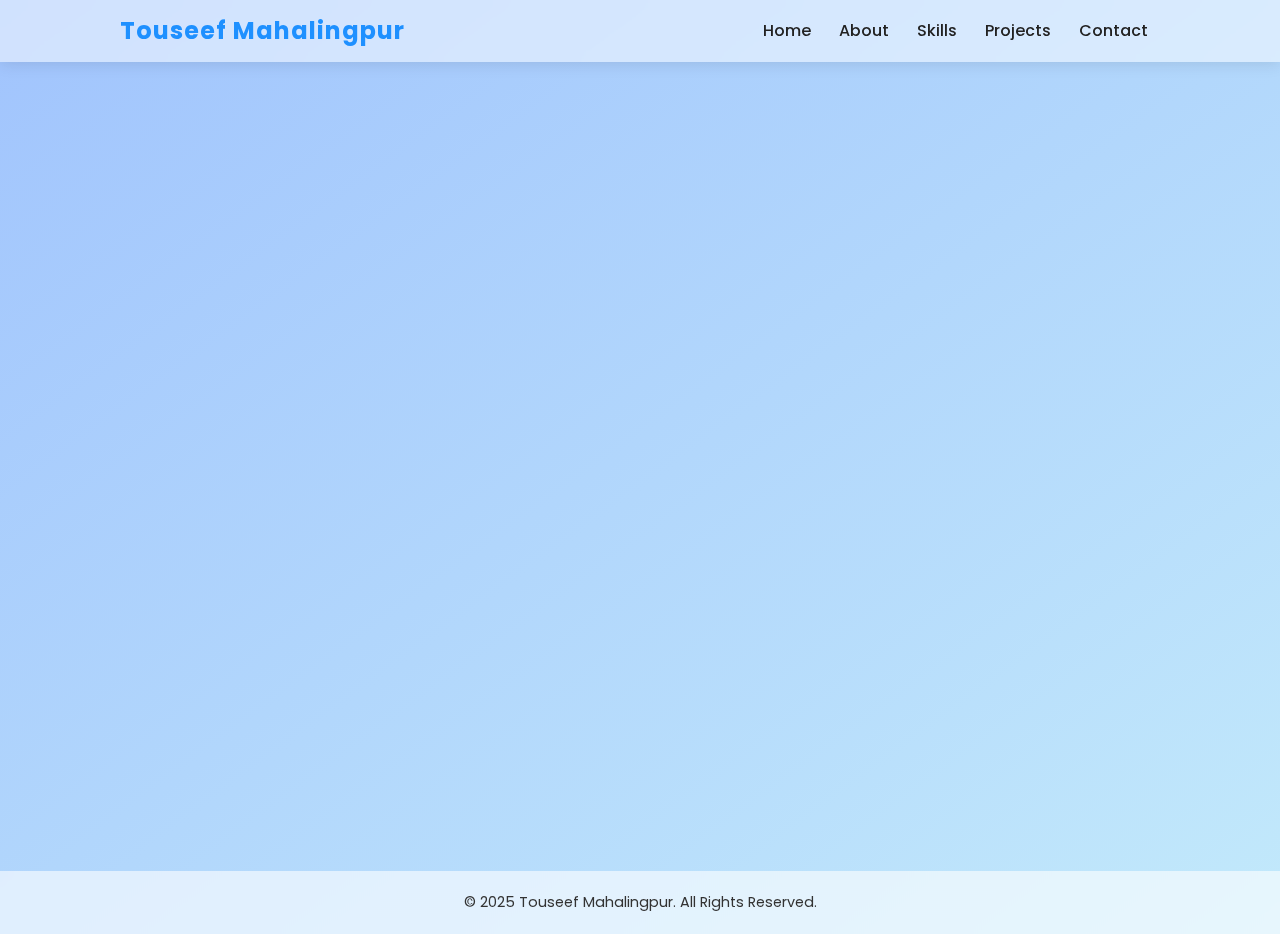
<file: index.html>
<!DOCTYPE html>
<html lang="en">
<head>
  <meta charset="UTF-8">
  <meta name="viewport" content="width=device-width, initial-scale=1.0">
  <title>Touseef Mahalingpur | Portfolio</title>
  <script src="script.js"></script>

  <link rel="stylesheet" href="style.css">
</head>
<body>
  <header class="site-header">
    <div class="container nav-container">
      <h1 class="logo">Touseef Mahalingpur</h1>
      <nav>
        <a href="index.html">Home</a>
        <a href="about.html">About</a>
        <a href="skills.html">Skills</a>
        <a href="projects.html">Projects</a>
        <a href="contact.html">Contact</a>
      </nav>
    </div>
  </header>

  <main class="container">
    <section class="hero card">
      <img src="touseef.jpg" alt="Touseef Mahalingpur" class="profile-photo">
      <h2>Hello — I’m Touseef</h2>
      <p class="lead">I build web experiences and practical projects while pursuing my BCA degree. I love coding, learning new technologies, and turning ideas into reality.</p>
      <div class="cta">
        <a class="btn" href="projects.html">View Projects</a>
        <a class="btn ghost" href="contact.html">Contact Me</a>
      </div>
    </section>

    <section class="quick card grid-3">
      <div>
        <h3>Projects</h3>
        <p>Phishing detection, quiz platforms and more — built with Python, Flask, and JavaScript.</p>
      </div>
      <div>
        <h3>Skills</h3>
        <p>HTML, CSS, JavaScript, React,java, Python, MySQL, Git.</p>
      </div>
      <div>
        <h3>Connect</h3>
        <p><a href="https://github.com/tousifmahalingpur" target="_blank">GitHub</a> • <a href="https://www.linkedin.com/in/tousifmahalingpur" target="_blank">LinkedIn</a></p>
      </div>
    </section>
  </main>

  <footer class="site-footer">
    <div class="container">
      <p>© 2025 Touseef Mahalingpur. All Rights Reserved.</p>
    </div>
  </footer>
</body>
</html>
</file>
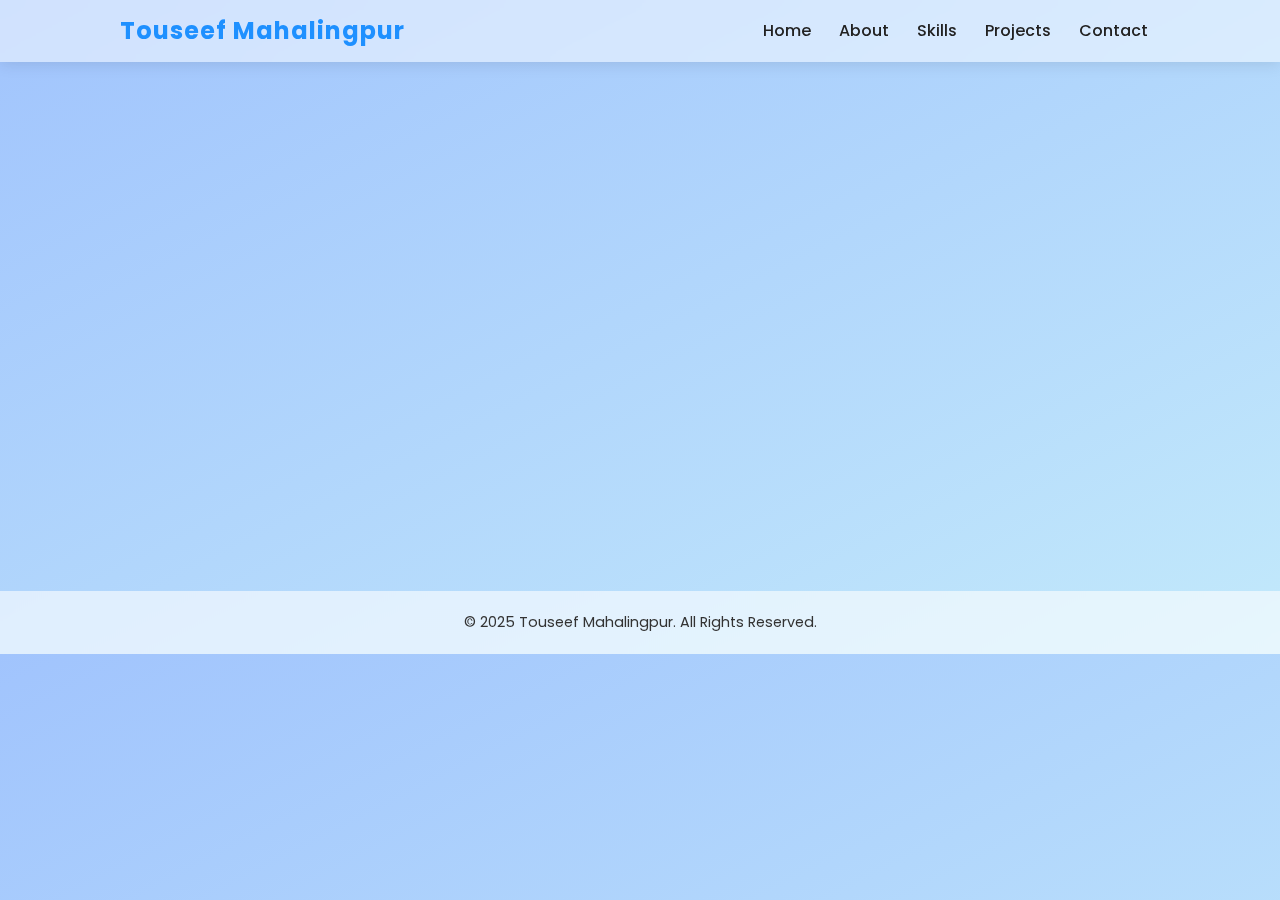
<file: about.html>
<!DOCTYPE html>
<html lang="en">
<head>
  <meta charset="UTF-8">
  <meta name="viewport" content="width=device-width, initial-scale=1.0">
  <title>About | Touseef Mahalingpur</title>
  <script src="script.js"></script>

  <link rel="stylesheet" href="style.css">
</head>

<body>
  <header class="site-header">
    <div class="container nav-container">
      <h1 class="logo">Touseef Mahalingpur</h1>
      <nav>
        <a href="index.html">Home</a>
        <a href="about.html">About</a>
        <a href="skills.html">Skills</a>
        <a href="projects.html">Projects</a>
        <a href="contact.html">Contact</a>
      </nav>
    </div>
  </header>

  <main class="container">
    <section class="card">
      <img src="touseef.jpg" alt="Touseef Mahalingpur" class="profile-photo">
      <h2>About Me</h2>
      <p>Hi, I’m <b>Touseef Mahalingpur</b>, a BCA student passionate about web development and software design. I enjoy exploring new technologies and building solutions that make a difference.</p>
      <p>Currently pursuing my Bachelor of Computer Applications (BCA), I’m continuously improving my skills in front-end and back-end development while working on personal and academic projects.</p>
    </section>
  </main>

  <footer class="site-footer">
    <div class="container">
      <p>© 2025 Touseef Mahalingpur. All Rights Reserved.</p>
    </div>
  </footer>
</body>
</html>
</file>
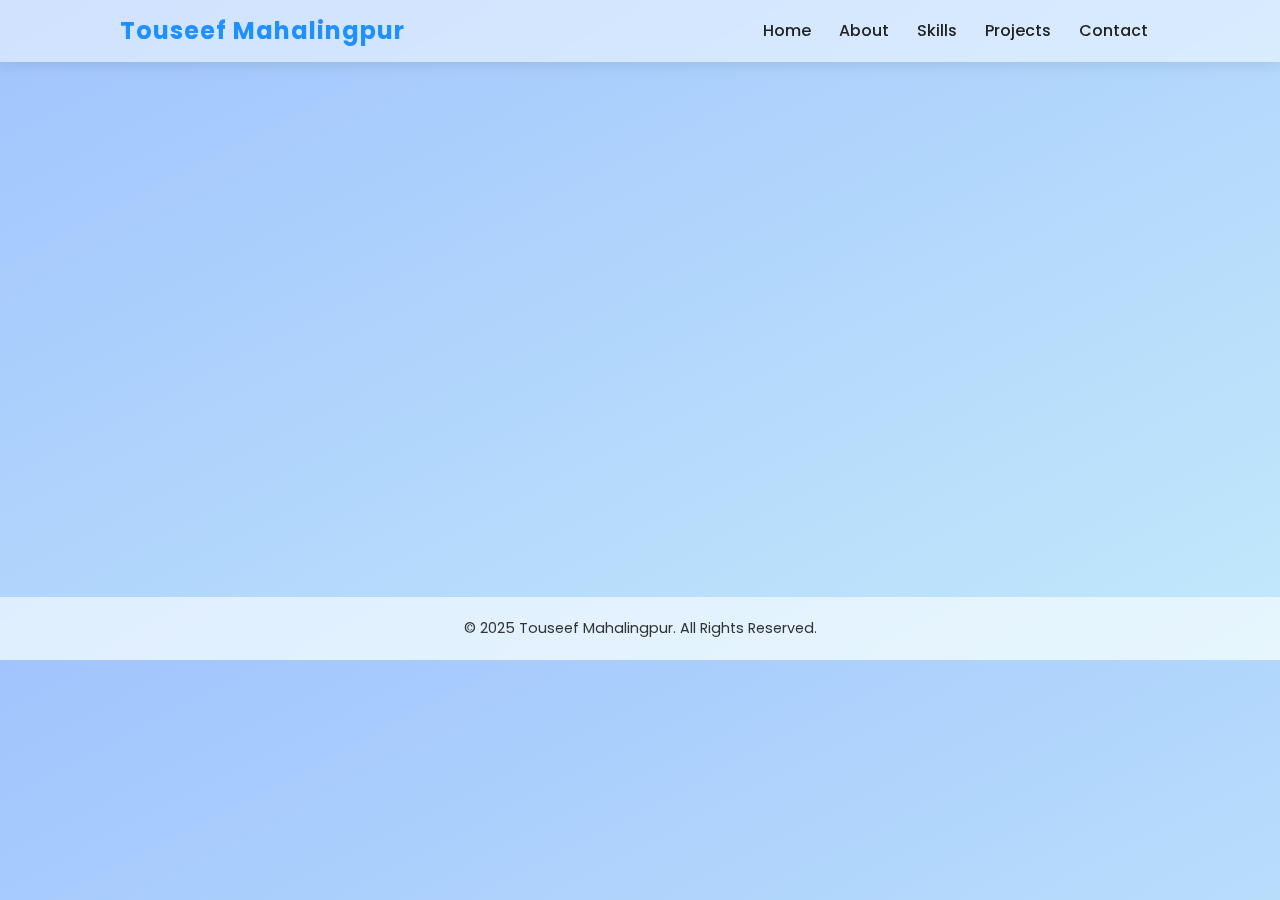
<file: contact.html>
<!DOCTYPE html>
<html lang="en">
<head>
  <meta charset="UTF-8">
  <meta name="viewport" content="width=device-width, initial-scale=1.0">
  <title>Contact | Touseef Mahalingpur</title>
  <script src="script.js"></script>

  <link rel="stylesheet" href="style.css">
</head>
<body>
  <header class="site-header">
    <div class="container nav-container">
      <h1 class="logo">Touseef Mahalingpur</h1>
      <nav>
        <a href="index.html">Home</a>
        <a href="about.html">About</a>
        <a href="skills.html">Skills</a>
        <a href="projects.html">Projects</a>
        <a href="contact.html">Contact</a>
      </nav>
    </div>
  </header>

  <main class="container">
    <section class="card">
      <h2>Contact Me</h2>
      <p>Feel free to get in touch via email or through my social links below:</p>

      <form onsubmit="alert('This is a placeholder — connect via email or GitHub.'); return false;">
        <input type="text" placeholder="Your Name" required><br><br>
        <input type="email" placeholder="Your Email" required><br><br>
        <textarea placeholder="Your Message" rows="5" required></textarea><br><br>
        <button class="btn" type="submit">Send Message</button>
      </form>

      <p class="social">
        📧 <a href="mailto:tousifmahalingpur@gmail.com">tousifmahalingpur@gmail.com</a><br>
        💻 <a href="https://github.com/tousifmahalingpur" target="_blank">GitHub</a> |
        🔗 <a href="https://www.linkedin.com/in/tousifmahalingpur" target="_blank">LinkedIn</a>
      </p>
    </section>
  </main>

  <footer class="site-footer">
    <div class="container">
      <p>© 2025 Touseef Mahalingpur. All Rights Reserved.</p>
    </div>
  </footer>
</body>
</html>
</file>
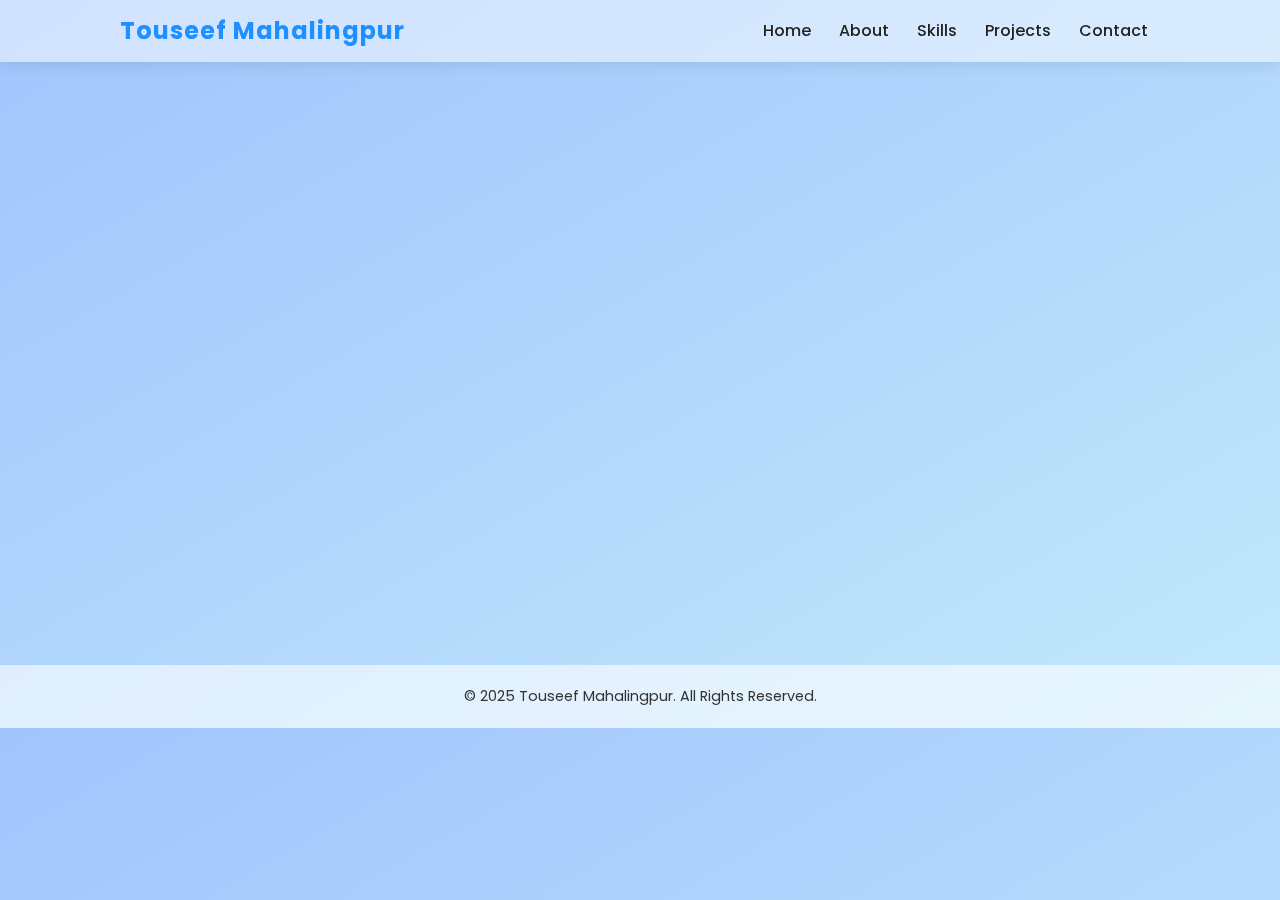
<file: projects.html>
<!DOCTYPE html>
<html lang="en">
<head>
  <meta charset="UTF-8">
  <meta name="viewport" content="width=device-width, initial-scale=1.0">
  <title>Projects | Touseef Mahalingpur</title>
  <script src="script.js"></script>

  <link rel="stylesheet" href="style.css">
</head>
<body>
  <header class="site-header">
    <div class="container nav-container">
      <h1 class="logo">Touseef Mahalingpur</h1>
      <nav>
        <a href="index.html">Home</a>
        <a href="about.html">About</a>
        <a href="skills.html">Skills</a>
        <a href="projects.html">Projects</a>
        <a href="contact.html">Contact</a>
      </nav>
    </div>
  </header>

  <main class="container">
    <section class="card">
      <h2>My Projects</h2>
      <div class="grid-3">
        <div class="card">
          <h3>Phishing URL Detection</h3>
          <p>A machine learning project that detects phishing websites using URL-based features.</p>
        </div>
        <div class="card">
          <h3>Online Quiz Platform</h3>
          <p>Interactive quiz web app for students using Flask and MySQL backend.</p>
        </div>
        <div class="card">
          <h3>Portfolio Website</h3>
          <p>Personal portfolio built with HTML, CSS, and JavaScript to showcase my projects and skills.</p>
        </div>
      </div>
    </section>
  </main>

  <footer class="site-footer">
    <div class="container">
      <p>© 2025 Touseef Mahalingpur. All Rights Reserved.</p>
    </div>
  </footer>
</body>
</html>
</file>
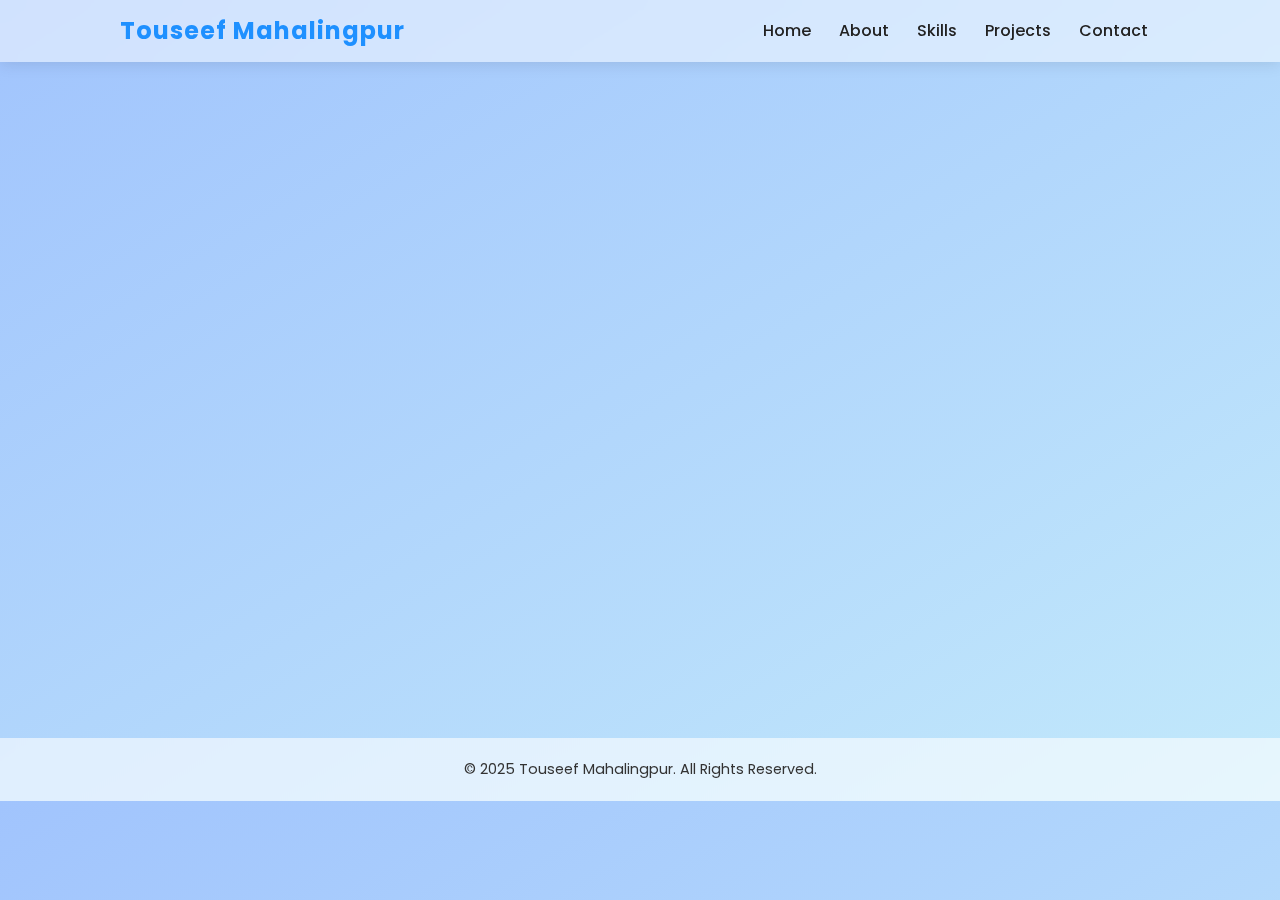
<file: skills.html>
<!DOCTYPE html>
<html lang="en">
<head>
  <meta charset="UTF-8">
  <meta name="viewport" content="width=device-width, initial-scale=1.0">
  <title>Skills | Touseef Mahalingpur</title>
 <script src="script.js"></script>

  <link rel="stylesheet" href="style.css">
</head>
<body>
  <header class="site-header">
    <div class="container nav-container">
      <h1 class="logo">Touseef Mahalingpur</h1>
      <nav>
        <a href="index.html">Home</a>
        <a href="about.html">About</a>
        <a href="skills.html">Skills</a>
        <a href="projects.html">Projects</a>
        <a href="contact.html">Contact</a>
      </nav>
    </div>
  </header>

  <main class="container">
    <section class="card">
      <img src="touseef.jpg" alt="Touseef Mahalingpur" class="profile-photo">
      <h2>My Skills</h2>
      <p>Here are the technologies and tools I work with:</p>
      <ul>
        <li>HTML5, CSS3, JavaScript, React</li>
        <li>Python, java,Flask, MySQL</li>
        <li>Git & GitHub, VS Code</li>
        <li>Problem Solving, UI Design, and Responsive Web Development</li>
      </ul>
    </section>
  </main>

  <footer class="site-footer">
    <div class="container">
      <p>© 2025 Touseef Mahalingpur. All Rights Reserved.</p>
    </div>
  </footer>
</body>
</html>
</file>
<file: style.css>
/* 🌈 ===== Global Styles ===== */
@import url('https://fonts.googleapis.com/css2?family=Poppins:wght@400;500;600;700&display=swap');

* {
  margin: 0;
  padding: 0;
  box-sizing: border-box;
}

body {
  font-family: "Poppins", sans-serif;
  background: linear-gradient(to bottom right, #a1c4fd, #c2e9fb);
  color: #222;
  line-height: 1.6;
  scroll-behavior: smooth;
  padding-top: 120px; /* space for sticky navbar */
}

/* Containers */
.container {
  width: 90%;
  max-width: 1100px;
  margin: 0 auto;
}

/* 🌐 ===== Navbar (Sticky Glass Effect) ===== */
.site-header {
  position: fixed;
  top: 0;
  width: 100%;
  backdrop-filter: blur(10px);
  background: rgba(255, 255, 255, 0.5);
  box-shadow: 0 2px 15px rgba(0, 0, 0, 0.1);
  z-index: 1000;
}

.nav-container {
  display: flex;
  justify-content: space-between;
  align-items: center;
  padding: 12px 30px;
}

.logo {
  font-size: 1.5em;
  font-weight: 700;
  color: #1e90ff;
  letter-spacing: 1px;
  transition: transform 0.3s;
}
.logo:hover {
  transform: scale(1.05);
}

nav a {
  margin: 0 12px;
  text-decoration: none;
  color: #222;
  font-weight: 500;
  position: relative;
  transition: color 0.3s;
}
nav a::after {
  content: "";
  position: absolute;
  width: 0%;
  height: 2px;
  background: #1e90ff;
  left: 0;
  bottom: -4px;
  transition: 0.3s;
}
nav a:hover::after {
  width: 100%;
}
nav a:hover {
  color: #1e90ff;
}

/* 💫 ===== Hero Section ===== */
.hero {
  text-align: center;
  padding: 60px 20px;
  animation: fadeIn 1.2s ease-in-out;
}

.lead {
  font-size: 1.1em;
  color: #444;
  margin: 15px 0 25px;
}

/* 🪄 ===== Cards ===== */
.card {
  background: rgba(255, 255, 255, 0.9);
  border-radius: 16px;
  padding: 25px;
  margin: 20px 0;
  box-shadow: 0 4px 20px rgba(0, 0, 0, 0.1);
  transition: transform 0.3s ease, box-shadow 0.3s ease;
  animation: fadeInUp 0.9s ease both;
}

.card:hover {
  transform: translateY(-6px);
  box-shadow: 0 8px 25px rgba(0, 0, 0, 0.15);
}

/* 🌟 ===== Buttons ===== */
.btn {
  background: #1e90ff;
  color: white;
  padding: 10px 22px;
  border-radius: 25px;
  text-decoration: none;
  margin: 0 8px;
  display: inline-block;
  transition: background 0.3s, transform 0.3s;
}
.btn:hover {
  background: #4682b4;
  transform: scale(1.05);
}

.btn.ghost {
  background: transparent;
  color: #1e90ff;
  border: 2px solid #1e90ff;
}
.btn.ghost:hover {
  background: #1e90ff;
  color: white;
}

/* 🧩 ===== Profile Photo ===== */
.profile-photo {
  width: 180px;
  height: 180px;
  border-radius: 50%;
  object-fit: cover;
  display: block;
  margin: 20px auto;
  box-shadow: 0 4px 15px rgba(0, 0, 0, 0.2);
  animation: fadeIn 1.2s ease;
}

/* 🧠 ===== Skills List ===== */
ul {
  list-style: none;
  padding: 0;
  margin-top: 10px;
}
ul li {
  background: rgba(30, 144, 255, 0.1);
  color: #333;
  padding: 10px;
  margin: 8px 0;
  border-radius: 8px;
  transition: 0.3s;
}
ul li:hover {
  background: #1e90ff;
  color: white;
  transform: scale(1.03);
}

/* 🔗 ===== Social Links ===== */
.social a {
  color: #1e90ff;
  text-decoration: none;
  font-weight: 500;
}
.social a:hover {
  text-decoration: underline;
}

/* ⚙️ ===== Footer ===== */
.site-footer {
  text-align: center;
  padding: 20px 0;
  background: rgba(255, 255, 255, 0.6);
  backdrop-filter: blur(6px);
  margin-top: 40px;
  color: #333;
  font-size: 0.9em;
  animation: fadeIn 1s ease;
}

/* 🪄 ===== Animations ===== */
@keyframes fadeIn {
  from { opacity: 0; transform: translateY(15px); }
  to { opacity: 1; transform: translateY(0); }
}
@keyframes fadeInUp {
  from { opacity: 0; transform: translateY(30px); }
  to { opacity: 1; transform: translateY(0); }
}

/* 📱 ===== Responsive Design ===== */
@media (max-width: 768px) {
  .nav-container {
    flex-direction: column;
    gap: 8px;
  }

  nav a {
    display: inline-block;
    margin: 5px 8px;
  }

  .grid-3 {
    display: block;
  }

  .card {
    margin: 15px 0;
  }

  .btn {
    display: block;
    margin: 10px auto;
    text-align: center;
  }
}
/* 🎬 Scroll Reveal Animation */
.card, .hero, .section {
  opacity: 0;
  transform: translateY(30px);
  transition: all 0.8s ease;
}

.card.visible, .hero.visible, .section.visible {
  opacity: 1;
  transform: translateY(0);
}
section {
  scroll-margin-top: 120px;
}
</file>
